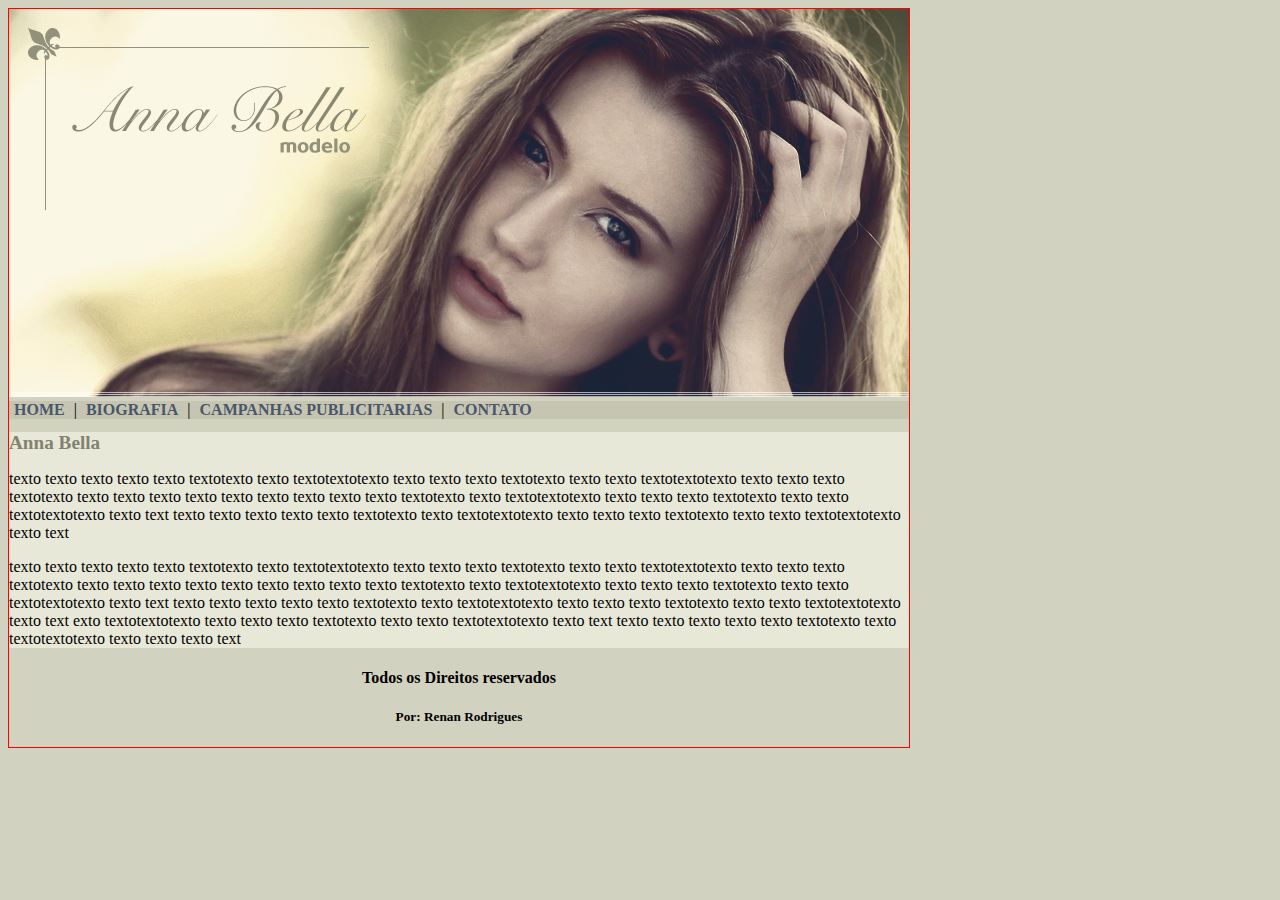
<file: index.html>
<!DOCTYPE html>
<html>
	<head>		
		<title>Anna Bella Oficial</title>
		<meta charset="=utf-8">
		<link rel="stylesheet" type="text/css" 
		href="css/estilo.css">



	</head>

	<body>

		<div id="principal">
 			
			<img src="Imagens/capa.png">

			<div id="menu">
				
				<a href="index.html">HOME</a> |
				<a href="paginas/biografia.html">BIOGRAFIA</a> | 
				<a href="paginas/campanhas-publicitarias.html">CAMPANHAS PUBLICITARIAS</a> |
				<a href="paginas/contato.html">CONTATO</a>

			</div>

			<div id="conteudo">
				
				<h1>Anna Bella </h1>
				<p>
					texto texto texto texto texto textotexto
					texto textotextotexto texto texto 
					texto textotexto texto texto textotextotexto
					texto texto texto textotexto texto texto
					texto texto texto texto texto texto texto textotexto
					texto textotextotexto texto texto 
					texto textotexto texto texto textotextotexto
					texto text
					texto texto texto texto texto textotexto
					texto textotextotexto texto texto 
					texto textotexto texto texto textotextotexto
					texto text
				</p>

				<p>
					texto texto texto texto texto textotexto
					texto textotextotexto texto texto 
					texto textotexto texto texto textotextotexto
					texto texto texto textotexto texto texto
					texto texto texto texto texto texto texto textotexto
					texto textotextotexto texto texto 
					texto textotexto texto texto textotextotexto
					texto text
					texto texto texto texto texto textotexto
					texto textotextotexto texto texto 
					texto textotexto texto texto textotextotexto
					texto text exto textotextotexto texto texto 
					texto textotexto texto texto textotextotexto
					texto text
					texto texto texto texto texto textotexto
					texto textotextotexto texto texto 
					texto text
				</p>

			</div>

			<div id="rodape">
				<h4>Todos os Direitos reservados</h4>
				<h5>Por: Renan Rodrigues</h5>

			</div>


		</div>
		
	</body>

</html>
</file>
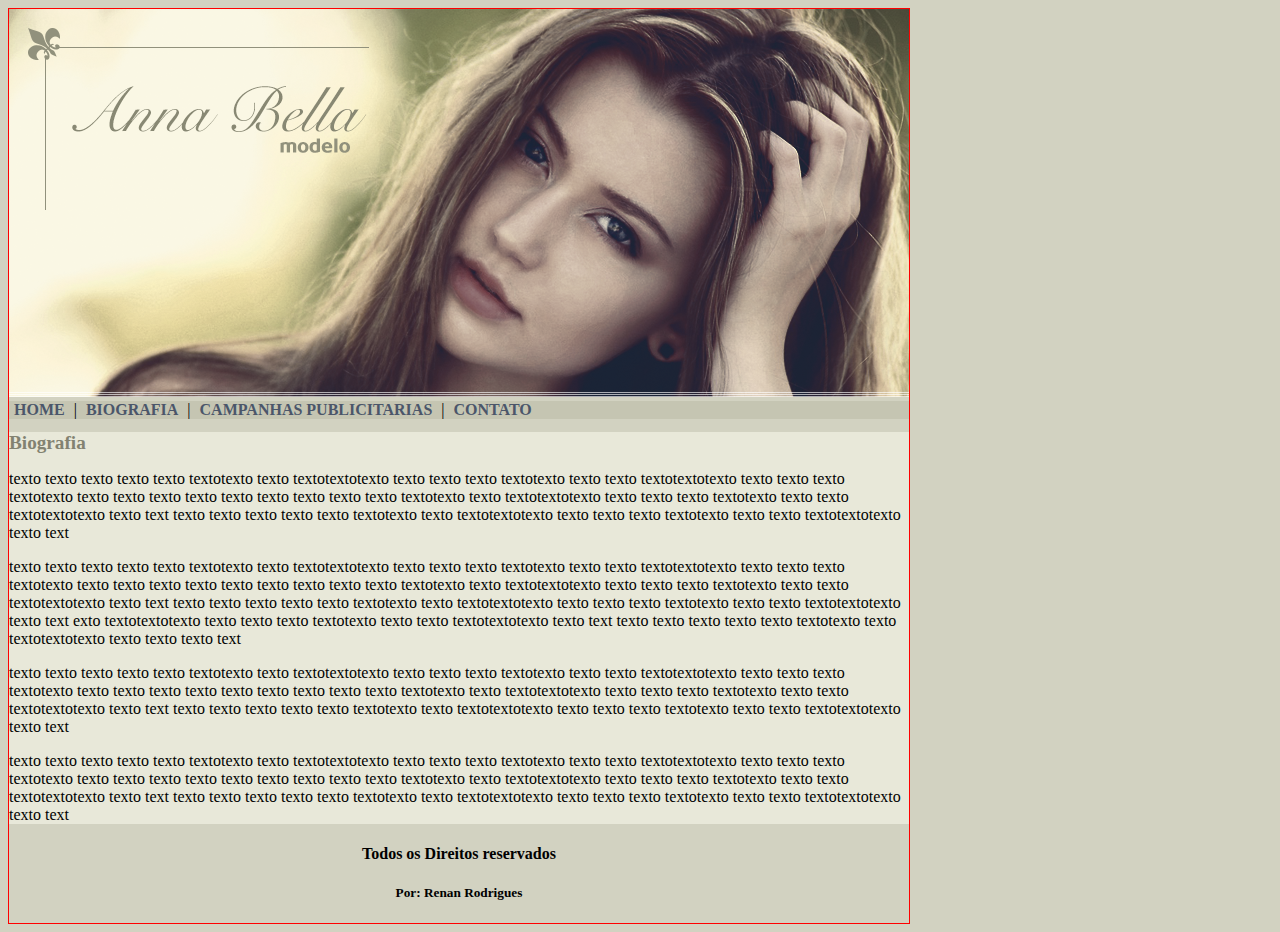
<file: biografia.html>
<!DOCTYPE html>
<html>
	<head>		
		<title>Anna Bella-Biografia</title>
		<meta charset="=utf-8">
		<link rel="stylesheet" type="text/css" 
		href="estilo.css">



	</head>

	<body>

		<div id="principal">
			
			<img src="Imagens/capa.png">

			<div id="menu">
				
				<a href="index.html">HOME</a> |
				<a href="biografia.html">BIOGRAFIA</a> | 
				<a href="campanhas-publicitarias.html">CAMPANHAS PUBLICITARIAS</a> |
				<a href="contato.html">CONTATO</a>

			</div>

			<div id="conteudo">
				
				<h1>Biografia</h1>
				<p>
					texto texto texto texto texto textotexto
					texto textotextotexto texto texto 
					texto textotexto texto texto textotextotexto
					texto texto texto textotexto texto texto
					texto texto texto texto texto texto texto textotexto
					texto textotextotexto texto texto 
					texto textotexto texto texto textotextotexto
					texto text
					texto texto texto texto texto textotexto
					texto textotextotexto texto texto 
					texto textotexto texto texto textotextotexto
					texto text
				</p>

				<p>
					texto texto texto texto texto textotexto
					texto textotextotexto texto texto 
					texto textotexto texto texto textotextotexto
					texto texto texto textotexto texto texto
					texto texto texto texto texto texto texto textotexto
					texto textotextotexto texto texto 
					texto textotexto texto texto textotextotexto
					texto text
					texto texto texto texto texto textotexto
					texto textotextotexto texto texto 
					texto textotexto texto texto textotextotexto
					texto text exto textotextotexto texto texto 
					texto textotexto texto texto textotextotexto
					texto text
					texto texto texto texto texto textotexto
					texto textotextotexto texto texto 
					texto text
				</p>

				<p>
					texto texto texto texto texto textotexto
					texto textotextotexto texto texto 
					texto textotexto texto texto textotextotexto
					texto texto texto textotexto texto texto
					texto texto texto texto texto texto texto textotexto
					texto textotextotexto texto texto 
					texto textotexto texto texto textotextotexto
					texto text
					texto texto texto texto texto textotexto
					texto textotextotexto texto texto 
					texto textotexto texto texto textotextotexto
					texto text
				</p>

				<p>
					texto texto texto texto texto textotexto
					texto textotextotexto texto texto 
					texto textotexto texto texto textotextotexto
					texto texto texto textotexto texto texto
					texto texto texto texto texto texto texto textotexto
					texto textotextotexto texto texto 
					texto textotexto texto texto textotextotexto
					texto text
					texto texto texto texto texto textotexto
					texto textotextotexto texto texto 
					texto textotexto texto texto textotextotexto
					texto text
				</p>

			</div>

			<div id="rodape">
				<h4>Todos os Direitos reservados</h4>
				<h5>Por: Renan Rodrigues</h5>

			</div>


		</div>
		
	</body>

</html>
</file>
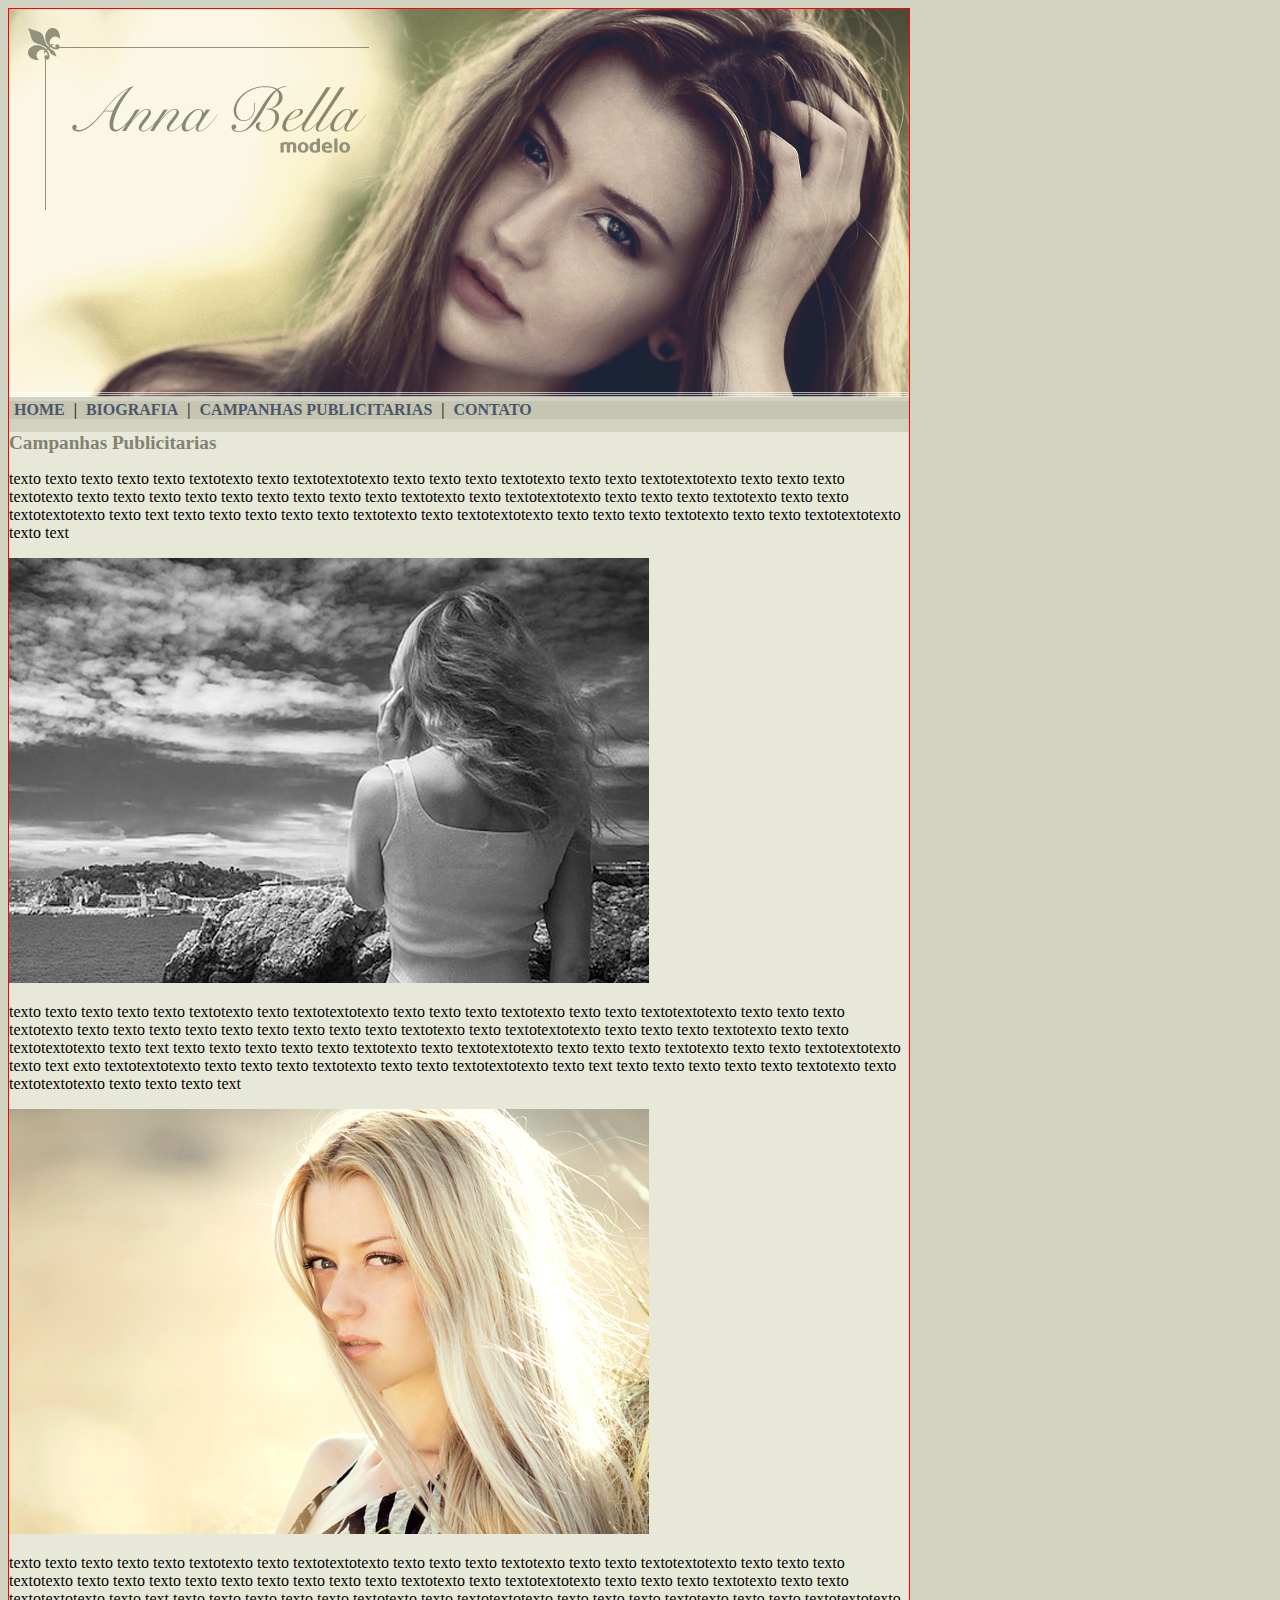
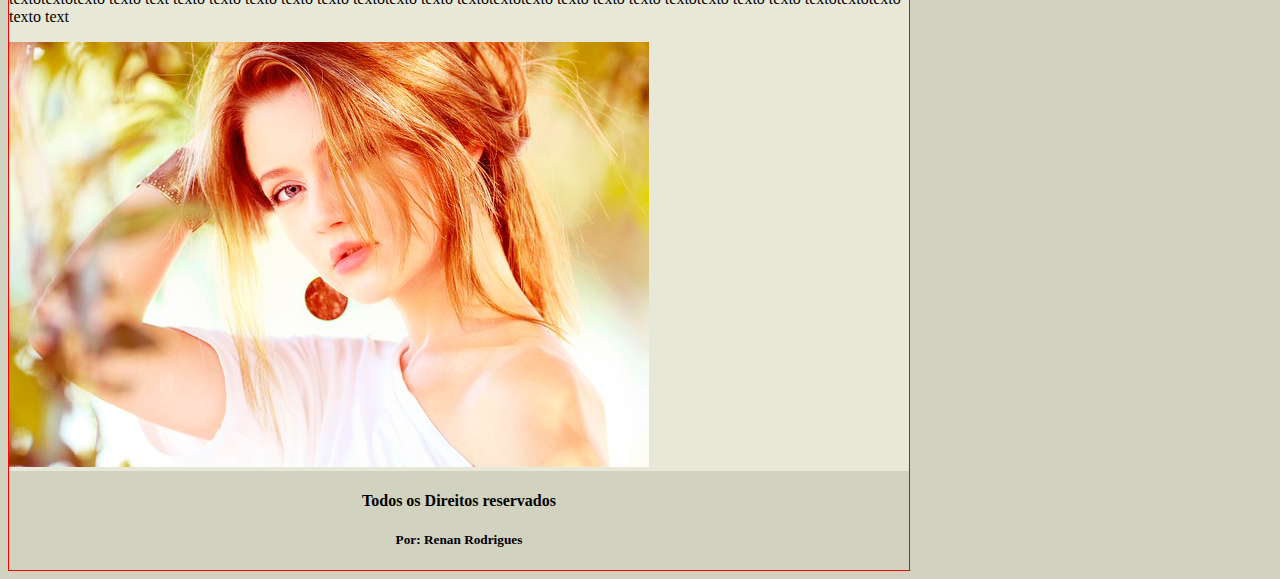
<file: campanhas-publicitarias.html>
<!DOCTYPE html>
<html>
	<head>		
		<title>Anna Bella campanhas-publicitarias</title>
		<meta charset="=utf-8">
		<link rel="stylesheet" type="text/css" 
		href="estilo.css">



	</head>

	<body>

		<div id="principal">
			
			<img src="Imagens/capa.png">

			<div id="menu">
				
				<a href="index.html">HOME</a> |
				<a href="biografia.html">BIOGRAFIA</a> | 
				<a href="campanhas-publicitarias.html">CAMPANHAS PUBLICITARIAS</a> |
				<a href="contato.html">CONTATO</a>

			</div>

			<div id="conteudo">
				
				<h1>Campanhas Publicitarias</h1>
				<p>
					texto texto texto texto texto textotexto
					texto textotextotexto texto texto 
					texto textotexto texto texto textotextotexto
					texto texto texto textotexto texto texto
					texto texto texto texto texto texto texto textotexto
					texto textotextotexto texto texto 
					texto textotexto texto texto textotextotexto
					texto text
					texto texto texto texto texto textotexto
					texto textotextotexto texto texto 
					texto textotexto texto texto textotextotexto
					texto text
				</p>
				<img src="Imagens/foto1.png" class="img-campanha">
				<p>
					texto texto texto texto texto textotexto
					texto textotextotexto texto texto 
					texto textotexto texto texto textotextotexto
					texto texto texto textotexto texto texto
					texto texto texto texto texto texto texto textotexto
					texto textotextotexto texto texto 
					texto textotexto texto texto textotextotexto
					texto text
					texto texto texto texto texto textotexto
					texto textotextotexto texto texto 
					texto textotexto texto texto textotextotexto
					texto text exto textotextotexto texto texto 
					texto textotexto texto texto textotextotexto
					texto text
					texto texto texto texto texto textotexto
					texto textotextotexto texto texto 
					texto text
				</p>
				<img src="Imagens/foto2.png" class="img-campanha">
				<p>
					texto texto texto texto texto textotexto
					texto textotextotexto texto texto 
					texto textotexto texto texto textotextotexto
					texto texto texto textotexto texto texto
					texto texto texto texto texto texto texto textotexto
					texto textotextotexto texto texto 
					texto textotexto texto texto textotextotexto
					texto text
					texto texto texto texto texto textotexto
					texto textotextotexto texto texto 
					texto textotexto texto texto textotextotexto
					texto text
				</p>
				<img src="Imagens/foto3.png" class="img-campanha">




			</div>

			<div id="rodape">
				<h4>Todos os Direitos reservados</h4>
				<h5>Por: Renan Rodrigues</h5>

			</div>


		</div>
		
	</body>

</html>
</file>
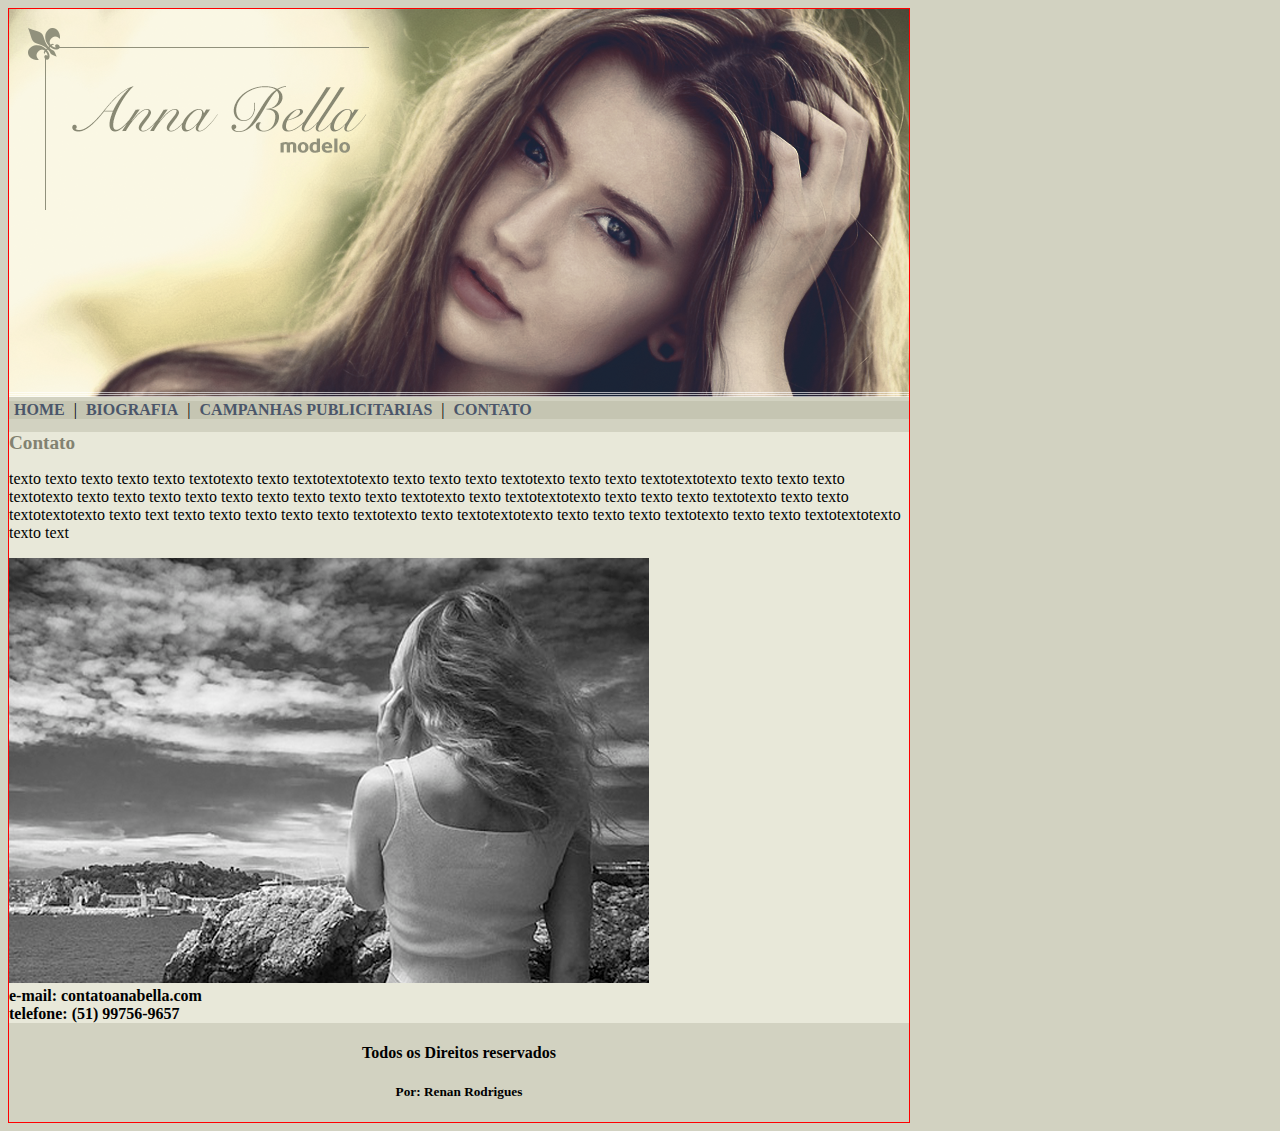
<file: contato.html>
<!DOCTYPE html>
<html>
	<head>		
		<title>Anna Bella-Contato</title>
		<meta charset="=utf-8">
		<link rel="stylesheet" type="text/css" 
		href="estilo.css">



	</head>

	<body>

		<div id="principal">
			
			<img src="Imagens/capa.png">

			<div id="menu">
				
				<a href="index.html">HOME</a> |
				<a href="biografia.html">BIOGRAFIA</a> | 
				<a href="campanhas-publicitarias.html">CAMPANHAS PUBLICITARIAS</a> |
				<a href="contato.html">CONTATO</a>

			</div>

			<div id="conteudo">
				
				<h1>Contato</h1>
				<p>
					texto texto texto texto texto textotexto
					texto textotextotexto texto texto 
					texto textotexto texto texto textotextotexto
					texto texto texto textotexto texto texto
					texto texto texto texto texto texto texto textotexto
					texto textotextotexto texto texto 
					texto textotexto texto texto textotextotexto
					texto text
					texto texto texto texto texto textotexto
					texto textotextotexto texto texto 
					texto textotexto texto texto textotextotexto
					texto text
				</p>
				<img src="Imagens/foto1.png" 
				class="img-campanha">

				<div>
					<strong>e-mail: contatoanabella.com </strong> <br> 
					<strong>telefone: (51) 99756-9657 </strong><br>
				</div>
				


			</div>

			<div id="rodape">
				<h4>Todos os Direitos reservados</h4>
				<h5>Por: Renan Rodrigues</h5>

			</div>


		</div>
		
	</body>

</html>
</file>
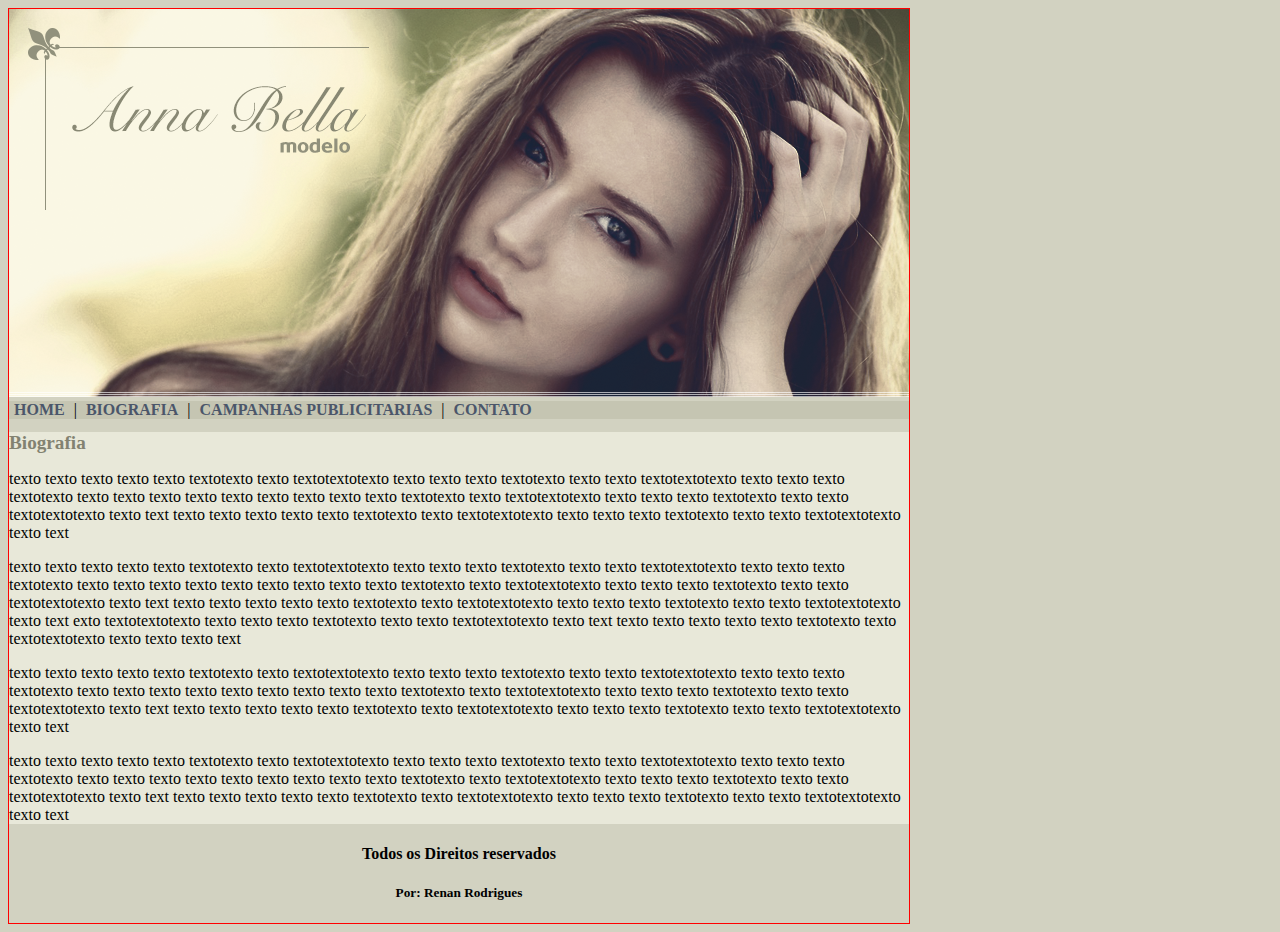
<file: paginas/biografia.html>
<!DOCTYPE html>
<html>
	<head>		
		<title>Anna Bella-Biografia</title>
		<meta charset="=utf-8">
		<link rel="stylesheet" type="text/css" 
		href="../css/estilo.css">



	</head>

	<body>

		<div id="principal">
			
			<img src="../Imagens/capa.png">

			<div id="menu">
				
				<a href="index.html">HOME</a> |
				<a href="../paginas/biografia.html">BIOGRAFIA</a> | 
				<a href="../paginas/campanhas-publicitarias.html">CAMPANHAS PUBLICITARIAS</a> |
				<a href="../paginas/contato.html">CONTATO</a>

			</div>

			<div id="conteudo">
				
				<h1>Biografia</h1>
				<p>
					texto texto texto texto texto textotexto
					texto textotextotexto texto texto 
					texto textotexto texto texto textotextotexto
					texto texto texto textotexto texto texto
					texto texto texto texto texto texto texto textotexto
					texto textotextotexto texto texto 
					texto textotexto texto texto textotextotexto
					texto text
					texto texto texto texto texto textotexto
					texto textotextotexto texto texto 
					texto textotexto texto texto textotextotexto
					texto text
				</p>

				<p>
					texto texto texto texto texto textotexto
					texto textotextotexto texto texto 
					texto textotexto texto texto textotextotexto
					texto texto texto textotexto texto texto
					texto texto texto texto texto texto texto textotexto
					texto textotextotexto texto texto 
					texto textotexto texto texto textotextotexto
					texto text
					texto texto texto texto texto textotexto
					texto textotextotexto texto texto 
					texto textotexto texto texto textotextotexto
					texto text exto textotextotexto texto texto 
					texto textotexto texto texto textotextotexto
					texto text
					texto texto texto texto texto textotexto
					texto textotextotexto texto texto 
					texto text
				</p>

				<p>
					texto texto texto texto texto textotexto
					texto textotextotexto texto texto 
					texto textotexto texto texto textotextotexto
					texto texto texto textotexto texto texto
					texto texto texto texto texto texto texto textotexto
					texto textotextotexto texto texto 
					texto textotexto texto texto textotextotexto
					texto text
					texto texto texto texto texto textotexto
					texto textotextotexto texto texto 
					texto textotexto texto texto textotextotexto
					texto text
				</p>

				<p>
					texto texto texto texto texto textotexto
					texto textotextotexto texto texto 
					texto textotexto texto texto textotextotexto
					texto texto texto textotexto texto texto
					texto texto texto texto texto texto texto textotexto
					texto textotextotexto texto texto 
					texto textotexto texto texto textotextotexto
					texto text
					texto texto texto texto texto textotexto
					texto textotextotexto texto texto 
					texto textotexto texto texto textotextotexto
					texto text
				</p>

			</div>

			<div id="rodape">
				<h4>Todos os Direitos reservados</h4>
				<h5>Por: Renan Rodrigues</h5>

			</div>


		</div>
		
	</body>

</html>
</file>
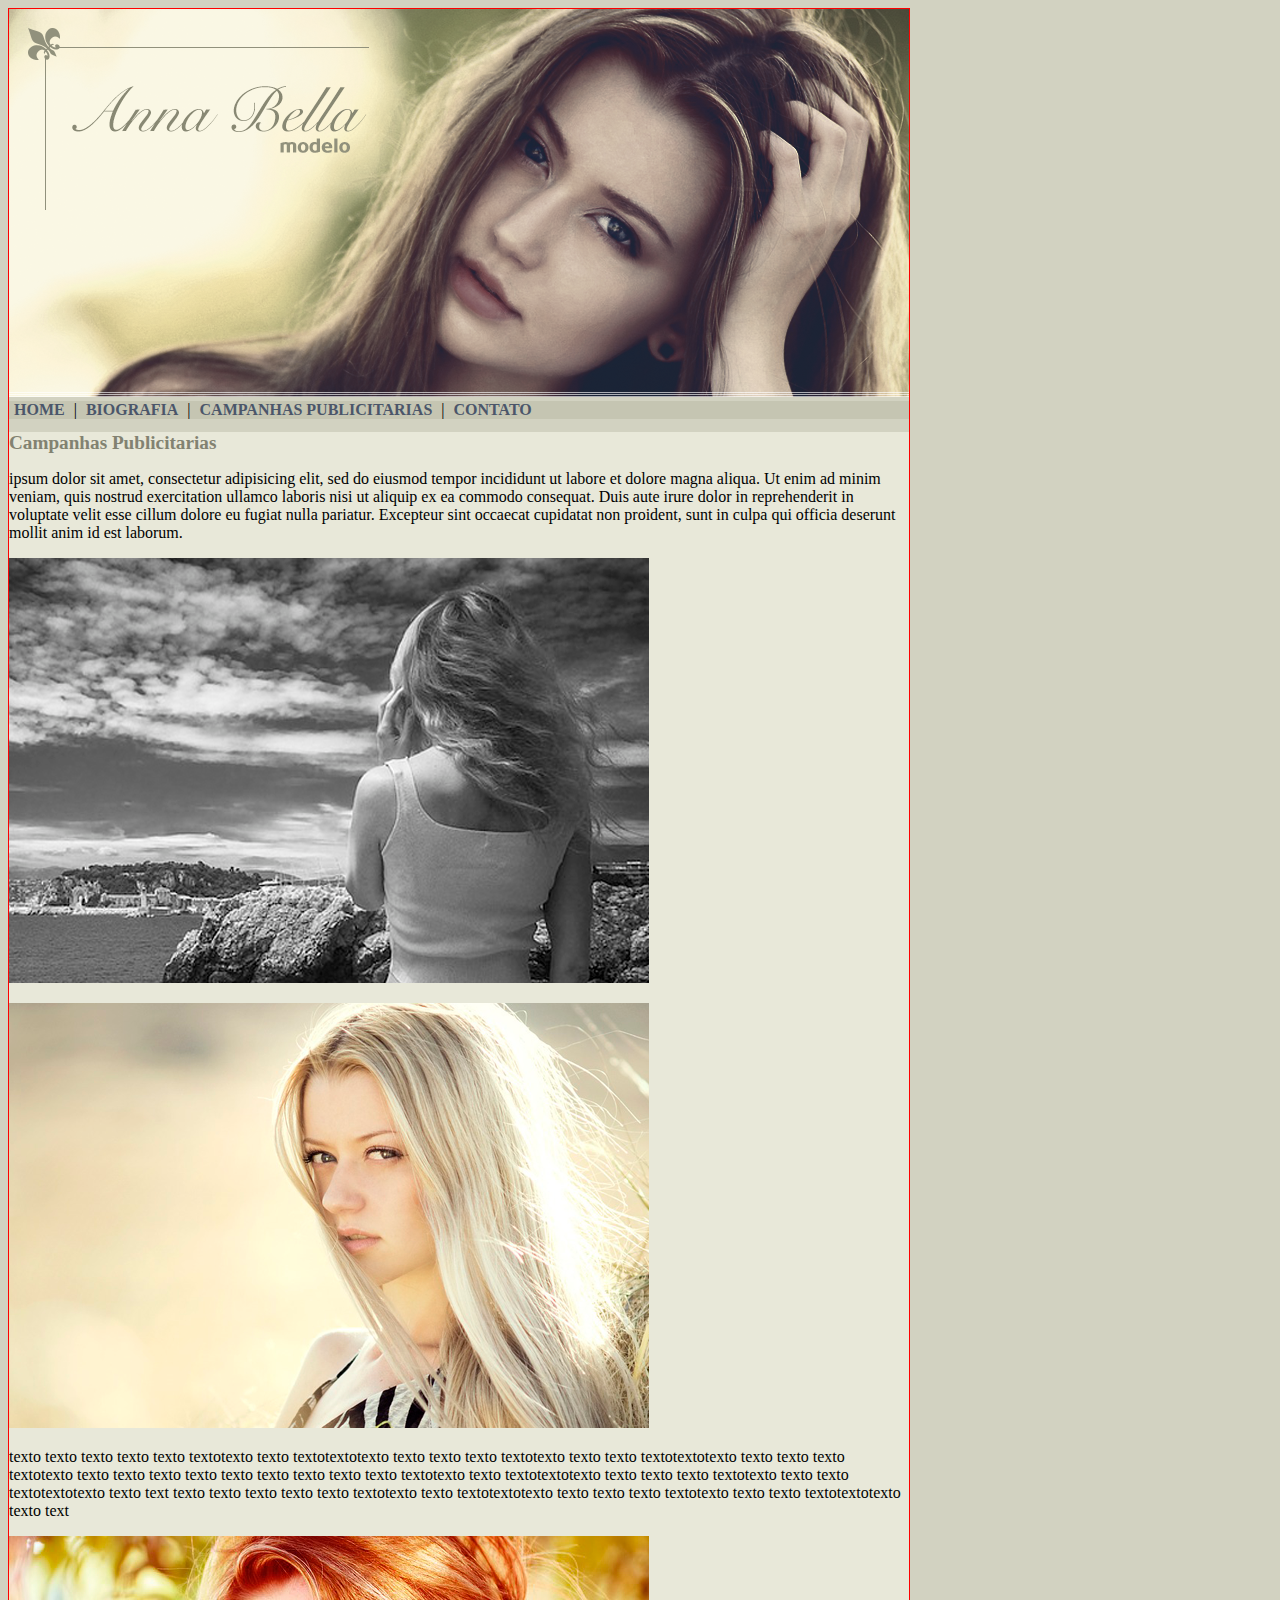
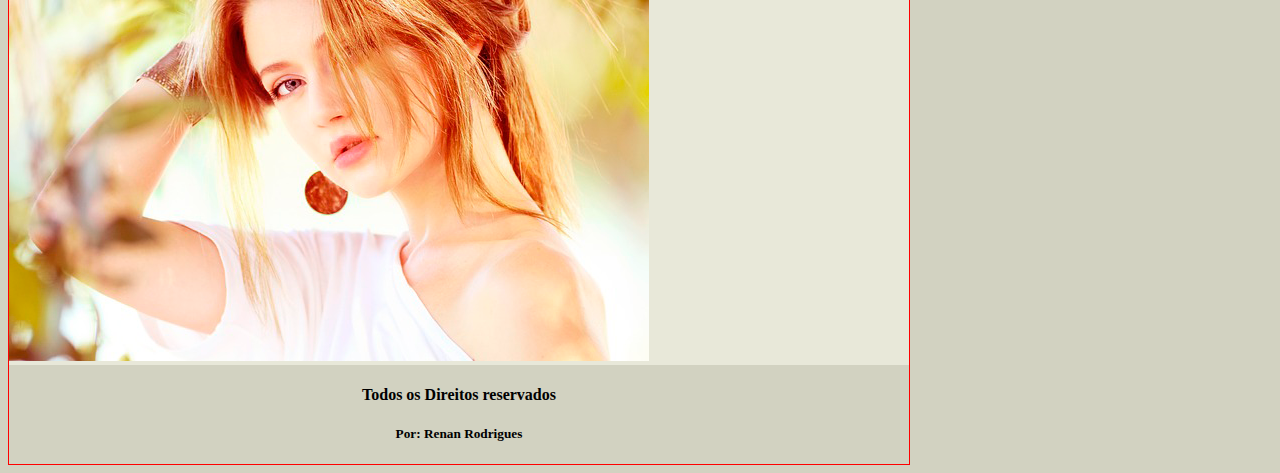
<file: paginas/campanhas-publicitarias.html>
<!DOCTYPE html>
<html>
	<head>		
		<title>Anna Bella campanhas-publicitarias</title>
		<meta charset="=utf-8">
		<link rel="stylesheet" type="text/css" 
		href="../css/estilo.css">



	</head>

	<body>

		<div id="principal">
			
			<img src="../Imagens/capa.png">

			<div id="menu">
				
				<a href="index.html">HOME</a> |
				<a href="../paginas/biografia.html">BIOGRAFIA</a> | 
				<a href="../paginas/campanhas-publicitarias.html">CAMPANHAS PUBLICITARIAS</a> |
				<a href="../paginas/contato.html">CONTATO</a>

			</div>

			<div id="conteudo">
				
				<h1>Campanhas Publicitarias</h1>
				<p>
					<Lorem> ipsum dolor sit amet, consectetur adipisicing elit, sed do eiusmod
					tempor incididunt ut labore et dolore magna aliqua. Ut enim ad minim veniam,
					quis nostrud exercitation ullamco laboris nisi ut aliquip ex ea commodo
					consequat. Duis aute irure dolor in reprehenderit in voluptate velit esse
					cillum dolore eu fugiat nulla pariatur. Excepteur sint occaecat cupidatat non
					proident, sunt in culpa qui officia deserunt mollit anim id est laborum.
					</Lorem>
				</p>
				<img src="../Imagens/foto1.png" class="img-campanha">
				<p>
					<Lorem ipsum dolor sit amet, consectetur adipisicing elit, sed do eiusmod
					tempor incididunt ut labore et dolore magna aliqua. Ut enim ad minim veniam,
					quis nostrud exercitation ullamco laboris nisi ut aliquip ex ea commodo
					consequat. Duis aute irure dolor in reprehenderit in voluptate velit esse
					cillum dolore eu fugiat nulla pariatur. Excepteur sint occaecat cupidatat non
					proident, sunt in culpa qui officia deserunt mollit anim id est laborum.</lorem>


				</p>
				<img src="../Imagens/foto2.png" class="img-campanha">
				<p>
					texto texto texto texto texto textotexto
					texto textotextotexto texto texto 
					texto textotexto texto texto textotextotexto
					texto texto texto textotexto texto texto
					texto texto texto texto texto texto texto textotexto
					texto textotextotexto texto texto 
					texto textotexto texto texto textotextotexto
					texto text
					texto texto texto texto texto textotexto
					texto textotextotexto texto texto 
					texto textotexto texto texto textotextotexto
					texto text
				</p>
				<img src="../Imagens/foto3.png" class="img-campanha">




			</div>

			<div id="rodape">
				<h4>Todos os Direitos reservados</h4>
				<h5>Por: Renan Rodrigues</h5>

			</div>


		</div>
		
	</body>

</html>
</file>
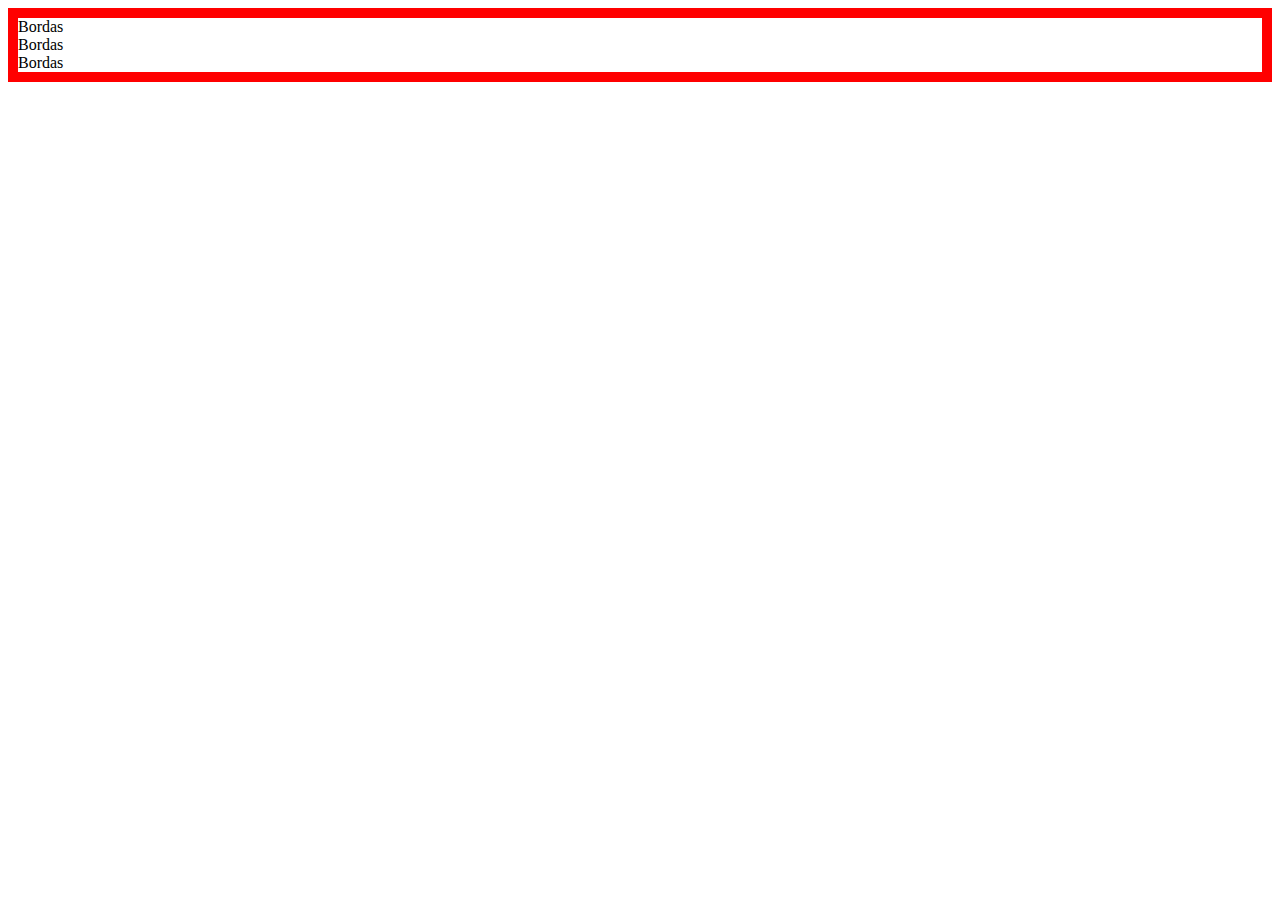
<file: Projeto CSS3/Bordas.html>
<!DOCTYPE html>
<html>
	<head>
		
		<title>Bordas</title>
		<meta charset="=utf-8">
		<style type="text/css">
			
			#conteudo{
				border: 10px solid red;			
				/*border-color: red;
				border-width: 15px;
				border-style: solid;*/


			}

		</style>

	</head>
	<body >

		<div id="conteudo"> 
			Bordas<br>
			Bordas<br>
			Bordas<br>
		</div>

	</body>
</html>
</file>
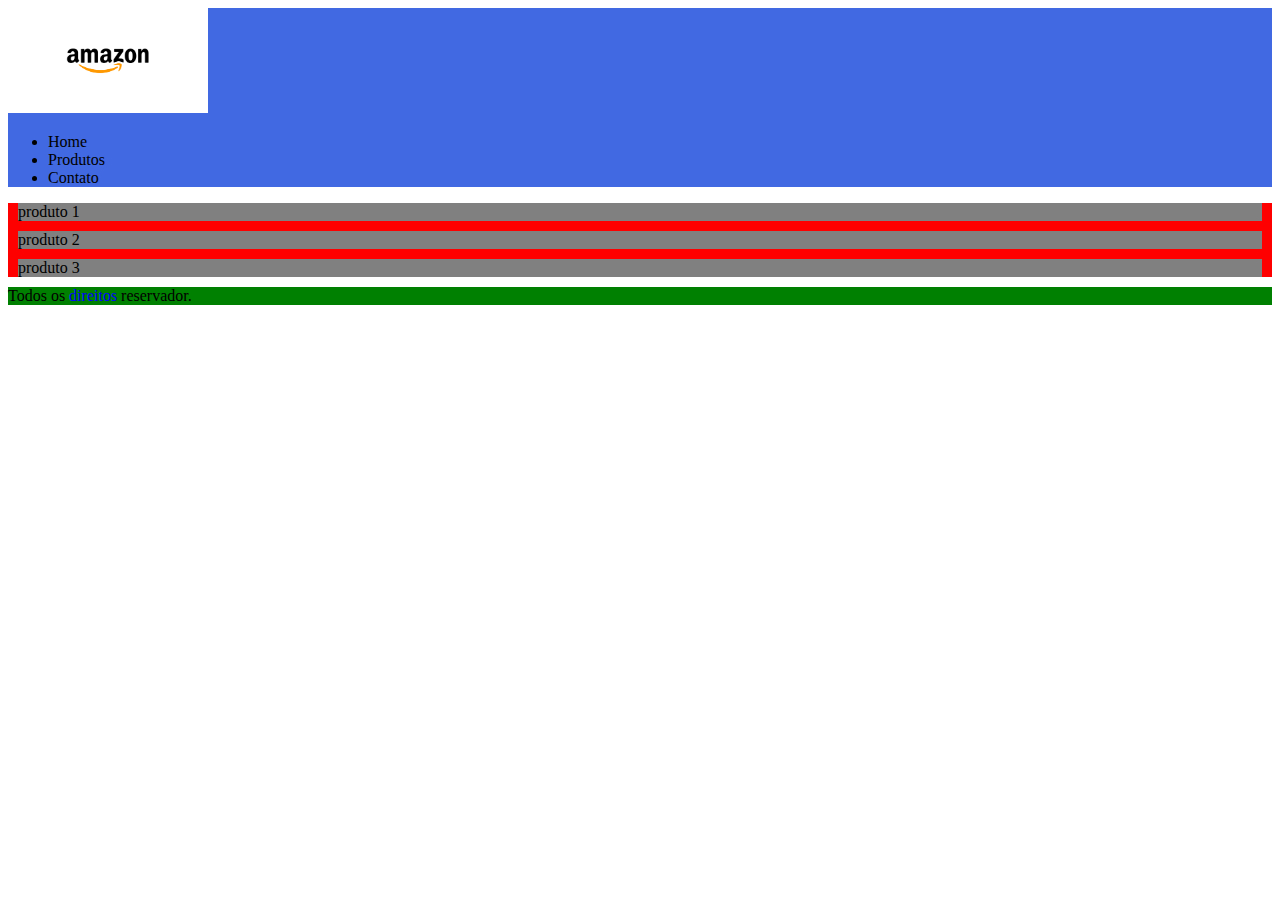
<file: Projeto CSS3/div-span.html>
<!DOCTYPE html>
<html>
	<head>
		
		<title>Div e Span</title>
		<meta charset="=utf-8">
		<style type="text/css">
			
			#topo{
				background: royalblue;
			}
			
			#conteudo{
				background: red;
			}


			.produto{
				background: gray;
				margin: 10px;
			}

			#rodape{
				background: green;
			}

			.azul{
				color: blue;
			}


		</style>

	</head>
	<body >
		
		<div id="topo">
			
			<img src="logoamazon.png" width="200">
			<ul>
				<li>Home</li>
				<li>Produtos</li>
				<li>Contato</li>
			</ul>

		</div>

		<div id="conteudo"> 
			
				<div class="produto">
					produto 1 
				</div>


				<div class="produto">
					produto 2
				</div>


				<div class="produto">
					produto 3
				</div>

		</div>

		<div id="rodape">
			Todos os <span class="azul"> direitos </span>  reservador.
		</div>

		


	</body>
</html>
</file>
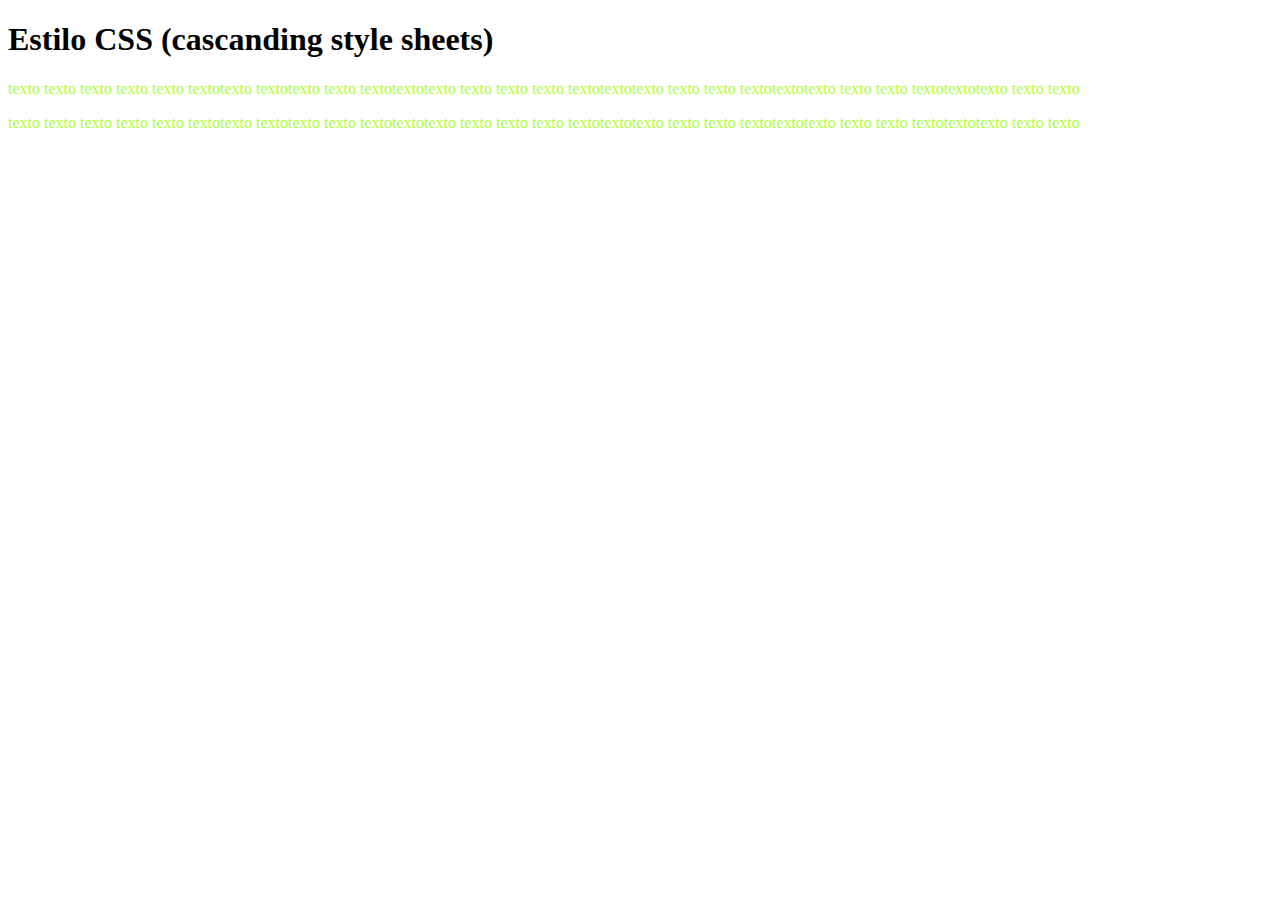
<file: Projeto CSS3/inline_style.html>
<!DOCTYPE html>
<html>
	<head>
		<title>Inline Style</title>
		<meta charset="=utf-8">

			<style 
				type="text/css">

				p  {color: greenyellow ;}
				h1 { color: black; }
			</style>


	</head>
	<body>
		<h1  >Estilo CSS (cascanding style sheets)</h1>
		<p  >

			texto texto texto texto texto textotexto
			textotexto texto textotextotexto texto
			texto texto textotextotexto texto texto
			textotextotexto texto texto textotextotexto texto texto
		</p>
 
 		<p >

 			texto texto texto texto texto textotexto
			textotexto texto textotextotexto texto
			texto texto textotextotexto texto texto
			textotextotexto texto texto textotextotexto texto texto
 		</p>
 		 

	</body>
</html>
</file>
<file: css/estilo.css>
body{
	background: #d2d2c1;
	font: 16 px Arial, Helvetica, sans-serif;
}

#principal{
	border: 1px solid red;
	width: 900px;
}

#menu{
	background: #c5c5b2;
	pedding: 18 px;
}

#conteudo {
	background:#e8e8d9;
	padding: 10 px;
}


A {
	color:  #4b566a; 
	text-decoration: none;
	font-weight: bold;
	padding: 5px;
}


.centralizar{
	text-align: center;
	
}

h1{
	color: #828271;
	font-size: 1.2em;

}

#rodape{
	text-align: center;
}

#img-campanha{
	border: 20px solid #c3c3ae;
}
</file>
<file: estilo.css>
body{
	background: #d2d2c1;
	font: 16 px Arial, Helvetica, sans-serif;
}

#principal{
	border: 1px solid red;
	width: 900px;
}

#menu{
	background: #c5c5b2;
	pedding: 18 px;
}

#conteudo {
	background:#e8e8d9;
	padding: 10 px;
}


A {
	color:  #4b566a; 
	text-decoration: none;
	font-weight: bold;
	padding: 5px;
}


.centralizar{
	text-align: center;
	
}

h1{
	color: #828271;
	font-size: 1.2em;

}

#rodape{
	text-align: center;
}

#img-campanha{
	border: 20px solid #c3c3ae;
}
</file>
